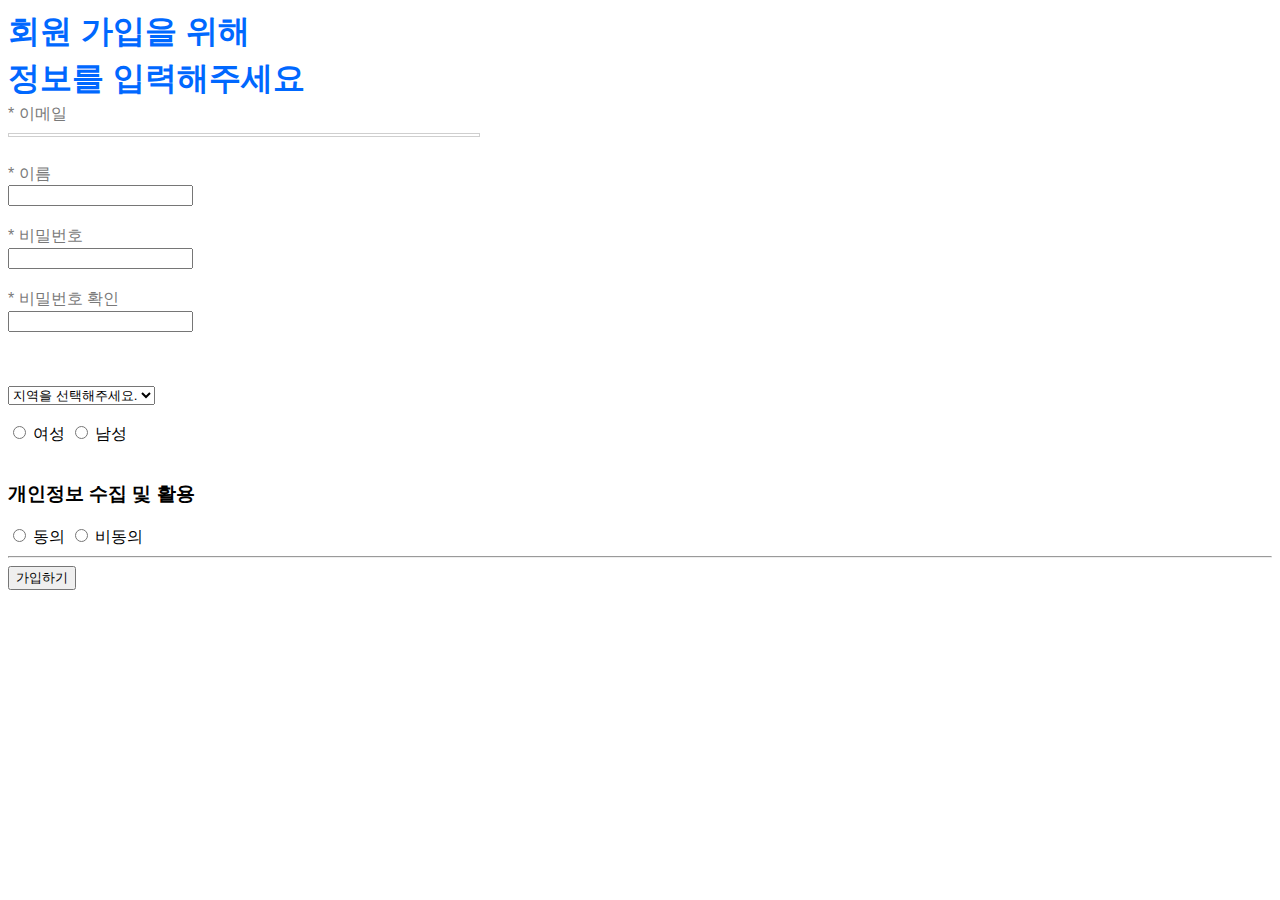
<file: class/01-html/01-tag.html>
<!-- 최신 버전의 html -->
<!DOCTYPE html>
<html lang="ko">
<head>
    <title>홈화면</title>
    <link href="./02-signup.css" type="text/css" rel="stylesheet"/>
</head>
<body>
    <div class="login-head">회원 가입을 위해 <br>정보를 입력해주세요</div>
    <div>
        <div class="login-form">* 이메일</div><input class="login-line" type="text"><br><br>
        <div class="login-form">* 이름</div><input type="text"><br><br>
        <div class="login-form">* 비밀번호</div><input class="pw" type="password"><br><br>
        <div class="login-form">* 비밀번호 확인</div><input class="pw" type="password"><br><br>
    <br><br>
    </div>
    <select>
        <!-- 첫 번째 옵션은 비활성화 및 첫 호출시 선택되어 있음 -->
        <option disabled="true" selected="true">지역을 선택해주세요.</option>
        <option>서울</option>
        <option>경기</option>
        <option>인천</option>
    </select>
    <br><br>
    <input type="radio" name="gender"> 여성
    <input type="radio" name="gender"> 남성
    <br><br>
    <h3>개인정보 수집 및 활용</h3>
    <input type="radio" name="condition"> 동의
    <input type="radio" name="condition"> 비동의
    <hr>
    <button type="submit">가입하기</button>
</body>
</html>
</file>
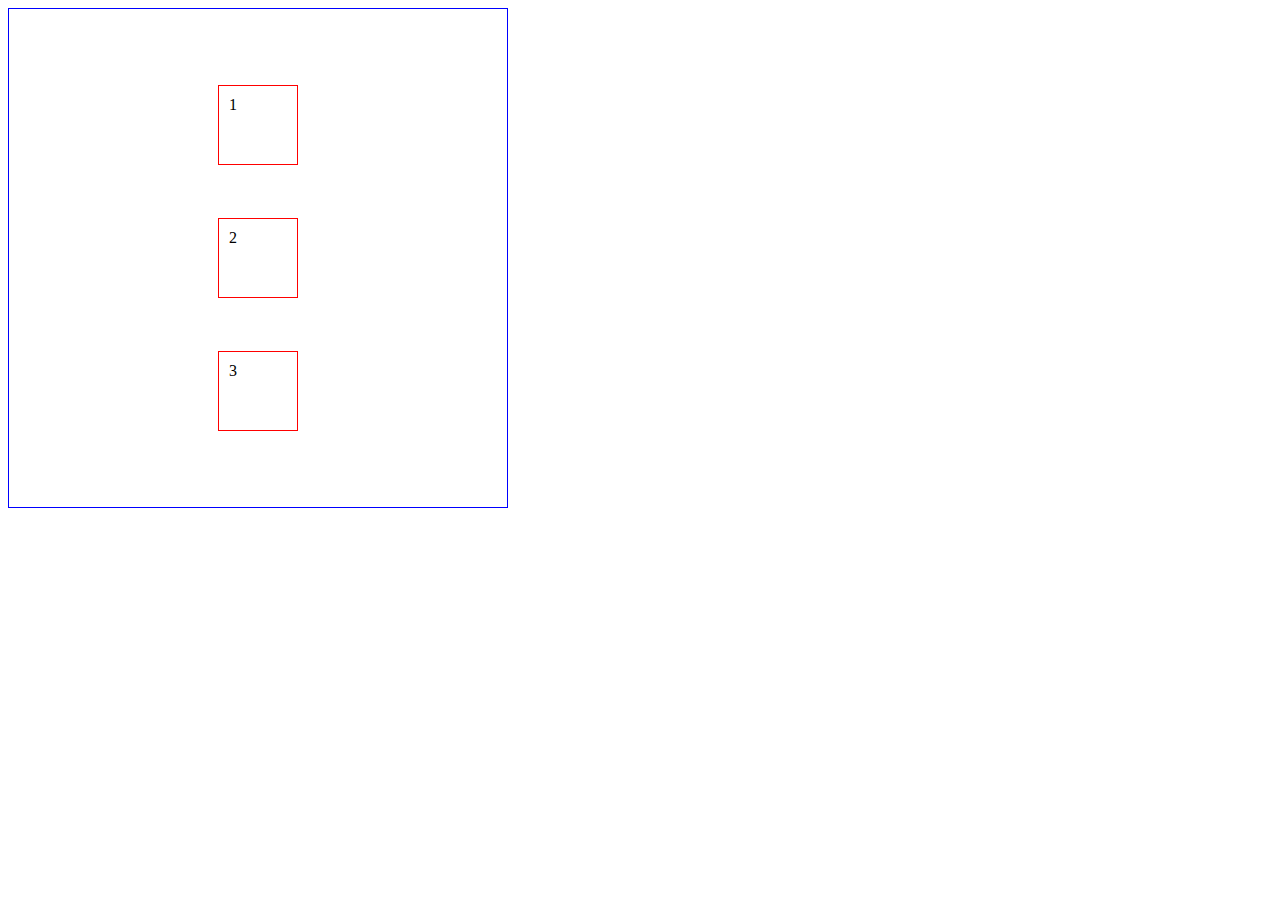
<file: class/02-css/02-boxmodel.html>
<!DOCTYPE html>
<html lang="ko">
<head>
    <title>Box Model</title>
    <style>
        * {
            box-sizing: border-box;
        }
        div {
            width: 80px;
            height: 80px;
            border: 1px solid red;
            padding: 10px;
        }
        
        #contentBox {
            /* content 고정, border 변함 */
            /* box-sizing: content-box; */
        }

        #borderBox {
            /* content 변함, border 고정 */
            /* box-sizing: border-box; */
        }

        .parentBox {
            width: 500px;
            height: 500px;
            border: 1px solid blue;
            display: flex;
            flex-direction: column;
            justify-content: space-around;
            align-items: center;
            padding: 50px;
        }
    </style>
</head>
<body>
    <!-- <div id="contentBox">content 고정</div>
    <div>박스</div>
    <div id="borderBox">border 고정</div> -->
    <div class="parentBox">
        <div>1</div>
        <div>2</div>
        <div>3</div>
    </div>
</body>
</html>
</file>
<file: class/01-html/02-signup.css>
* {
    font-family: 'Segoe UI', Tahoma, Geneva, Verdana, sans-serif;
    font-style: normal;
}

.login-head {
    width: 466px;
    height: 94px;
    left: 725px;
    top: 132px;
    font-weight: 700;
    font-size: 32px;
    line-height: 47px;
    color: #0068ff;
}

.login-form {
    width: 158px;
    height: 23.65px;
    left: 725px;
    top: 286px;

    font-weight: 400;
    font-size: 16px;
    line-height: 24px;
    color: #797979;
}

.login-line {
    width: 466px;
    height: 0px;
    left: 725px;
    top: 467px;
    border: 1px solid #cfcfcf;
}
</file>
